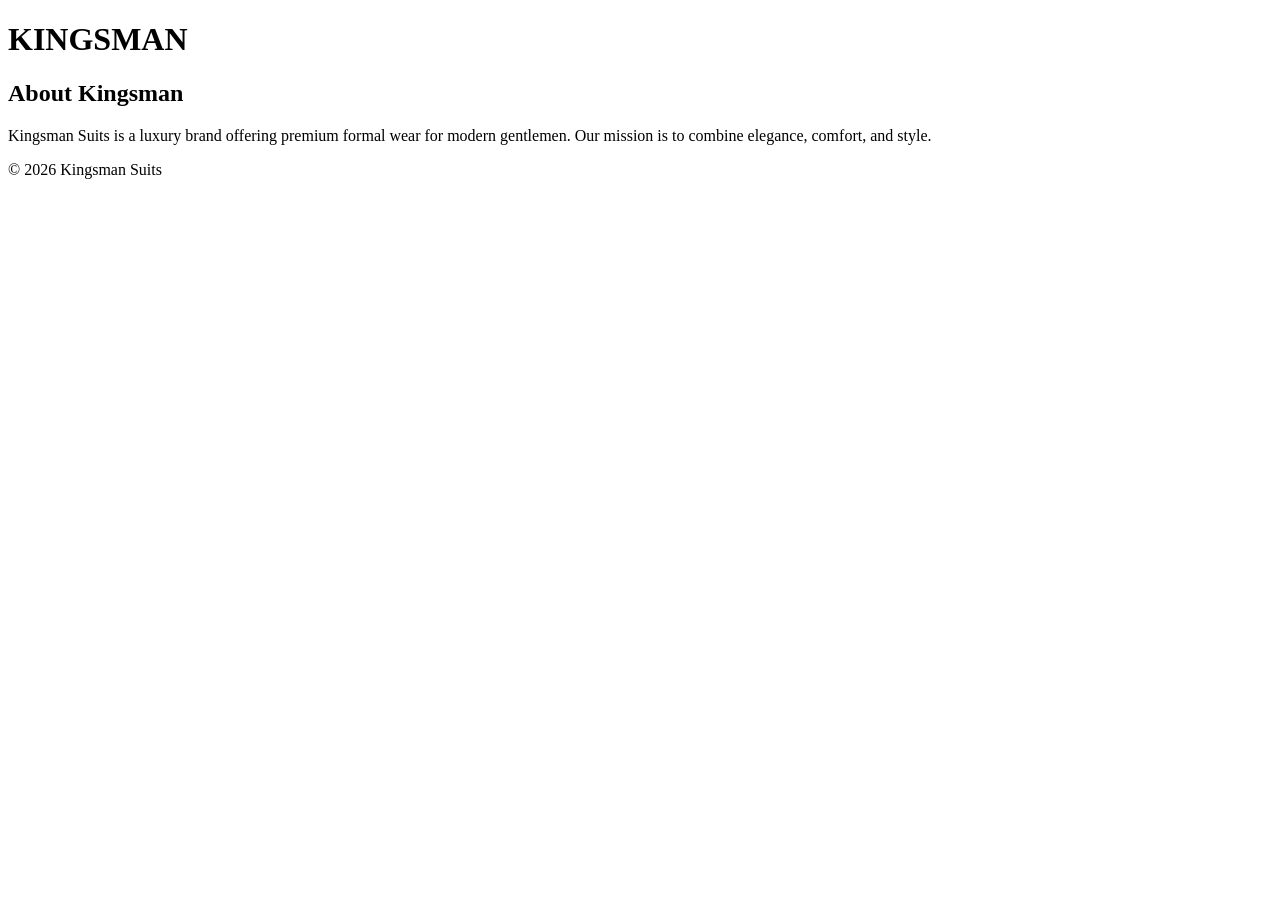
<file: about.html>
<!DOCTYPE html>
<html lang="en">
<head>
    <title>About - Kingsman</title>
    <link rel="stylesheet" href="style.css">
</head>
<body>

<header>
    <h1 class="logo">KINGSMAN</h1>
</header>

<section class="about">
    <h2>About Kingsman</h2>
    <p>
        Kingsman Suits is a luxury brand offering premium formal wear for modern gentlemen.
        Our mission is to combine elegance, comfort, and style.
    </p>
</section>

<footer>
    <p>&copy; 2026 Kingsman Suits</p>
</footer>

</body>
</html>
</file>
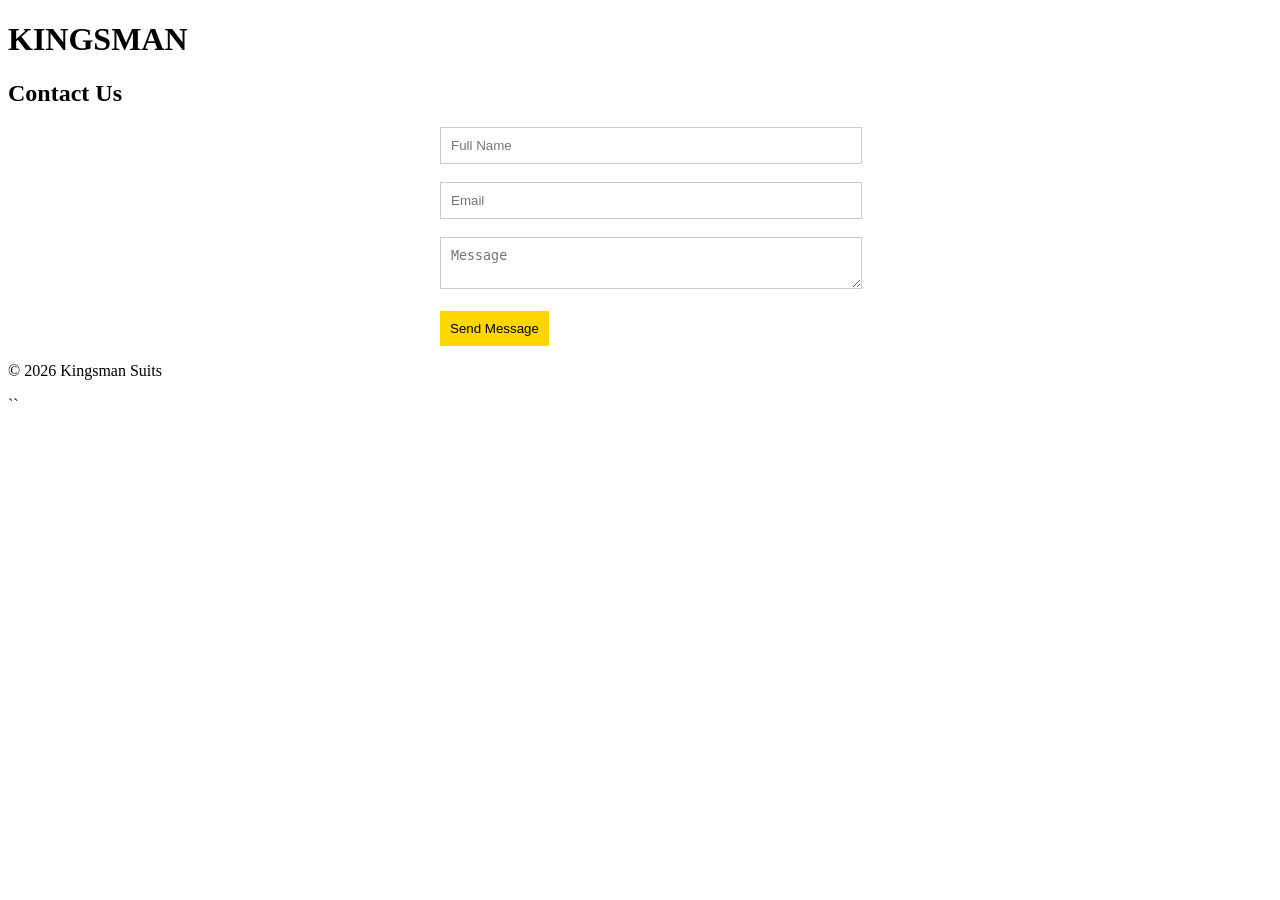
<file: contactus.html>
<!DOCTYPE html>
<html lang="en">
<head>
    <title>Contact - Kingsman</title>
    <link rel="stylesheet" href="style.css">
</head>
<body>

<header>
    <h1 class="logo">KINGSMAN</h1>
</header>

<section class="about">
    <h2>Contact Us</h2>

    <form>
        <input type="text" placeholder="Full Name" required><br><br>
        <input type="email" placeholder="Email" required><br><br>
        <textarea placeholder="Message" required></textarea><br><br>
        <button type="submit">Send Message</button>
    </form>

</section>

<footer>
    <p>&copy; 2026 Kingsman Suits</p>
</footer>

</body>
</html>
``
</file>
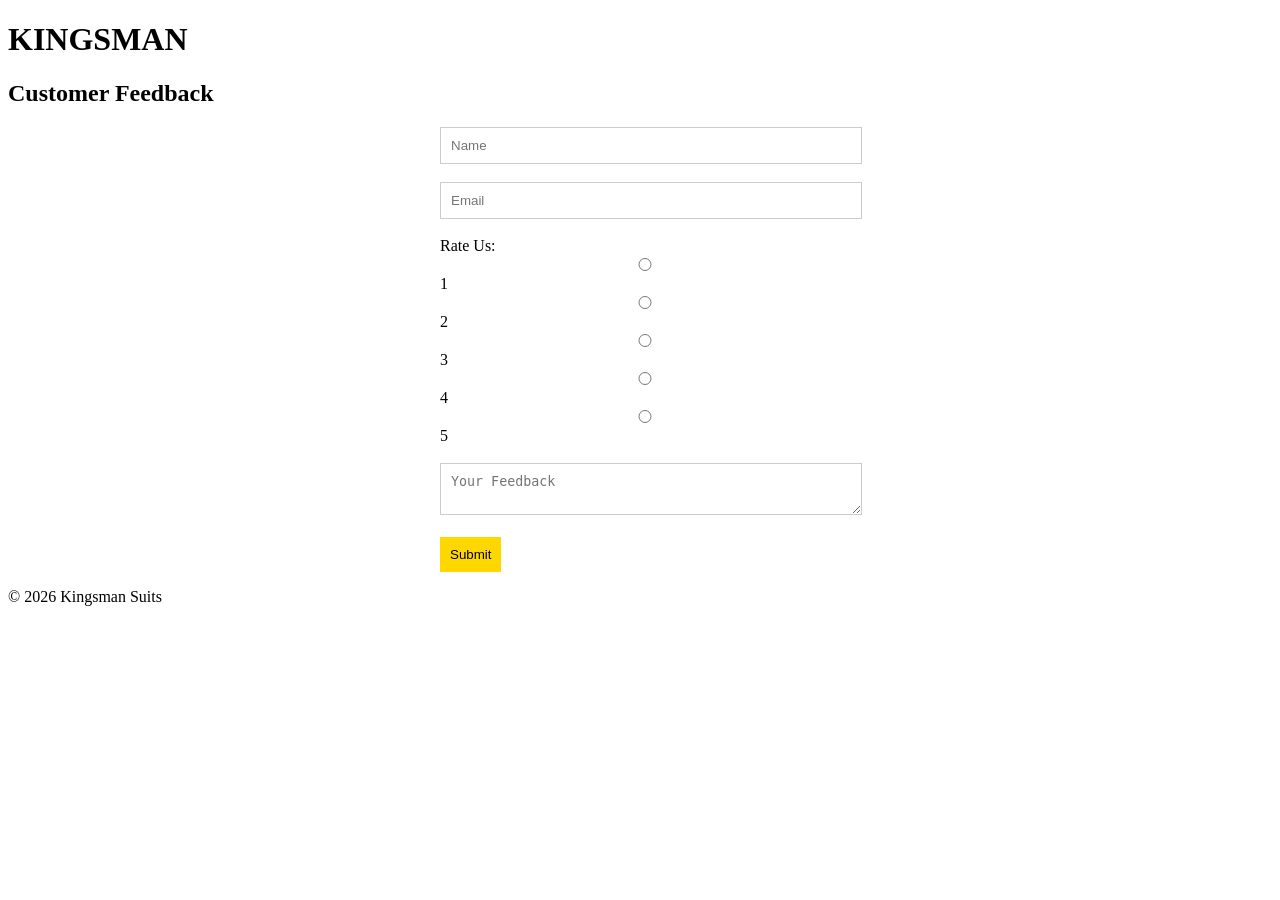
<file: feedback.html>
<!DOCTYPE html>
<html lang="en">
<head>
    <title>Feedback - Kingsman</title>
    <link rel="stylesheet" href="style.css">
</head>
<body>

<header>
    <h1 class="logo">KINGSMAN</h1>
</header>

<section class="about">
    <h2>Customer Feedback</h2>

    <form>
        <input type="text" placeholder="Name" required><br><br>
        <input type="email" placeholder="Email" required><br><br>

        <label>Rate Us:</label><br>
        <input type="radio" name="rate" required> 1
        <input type="radio" name="rate"> 2
        <input type="radio" name="rate"> 3
        <input type="radio" name="rate"> 4
        <input type="radio" name="rate"> 5<br><br>

        <textarea placeholder="Your Feedback" required></textarea><br><br>

        <button type="submit">Submit</button>
    </form>
</section>

<footer>
    <p>&copy; 2026 Kingsman Suits</p>
</footer>

</body>
</html>
</file>
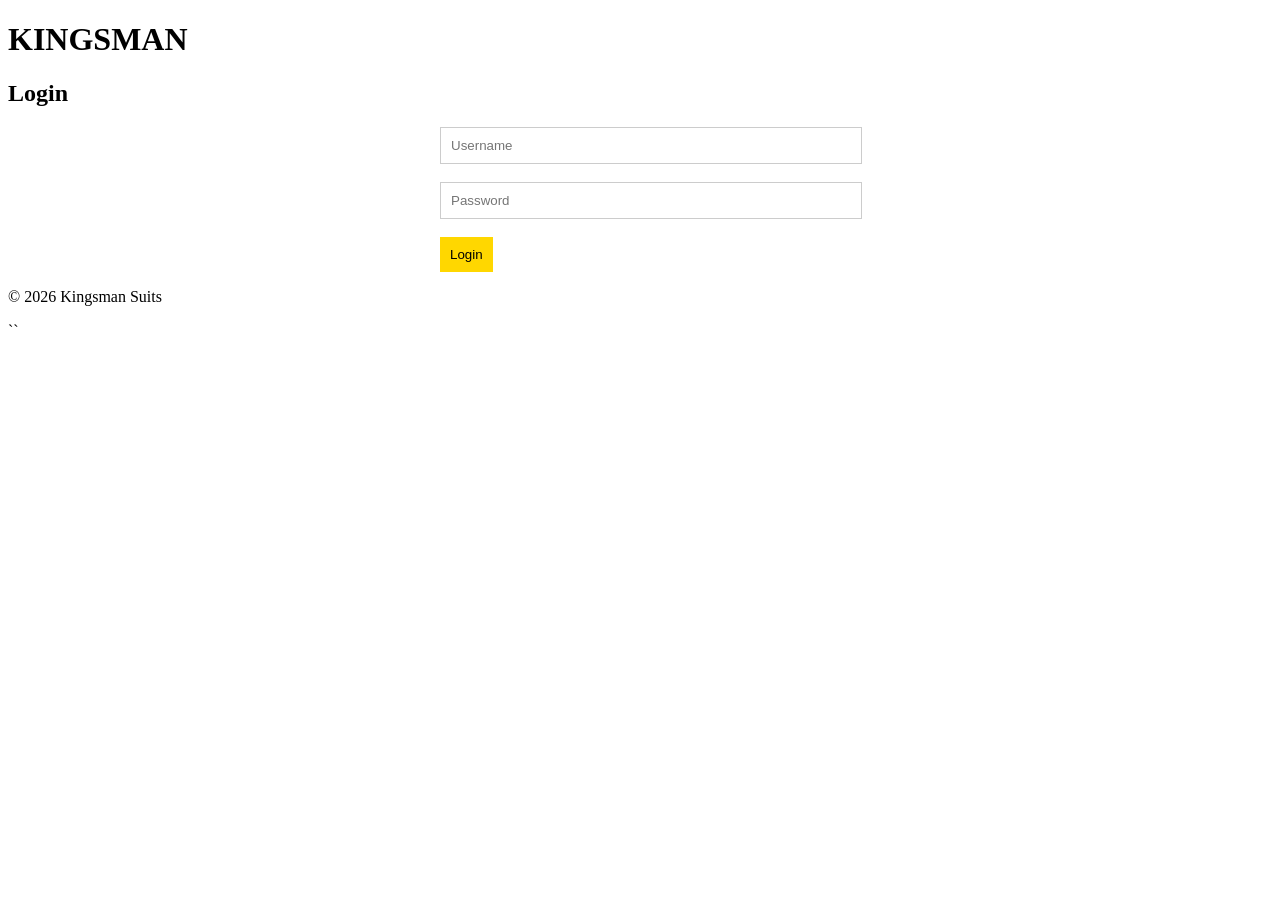
<file: login.html>
<!DOCTYPE html>
<html lang="en">
<head>
    <title>Login - Kingsman</title>
    <link rel="stylesheet" href="style.css">
</head>
<body>

<header>
    <h1 class="logo">KINGSMAN</h1>
</header>

<section class="about">
    <h2>Login</h2>

    <form>
        <input type="text" placeholder="Username" required><br><br>
        <input type="password" placeholder="Password" required><br><br>
        <button type="submit">Login</button>
    </form>
</section>

<footer>
    <p>&copy; 2026 Kingsman Suits</p>
</footer>

</body>
</html>
``
</file>
<file: style.css>
form {
    max-width: 400px;
    margin: auto;
}

form input, form textarea {
    width: 100%;
    padding: 10px;
    border: 1px solid #ccc;
}

button {
    background: gold;
    border: none;
    padding: 10px;
    cursor: pointer;
}

button:hover {
    background: black;
    color: white;
}
</file>
